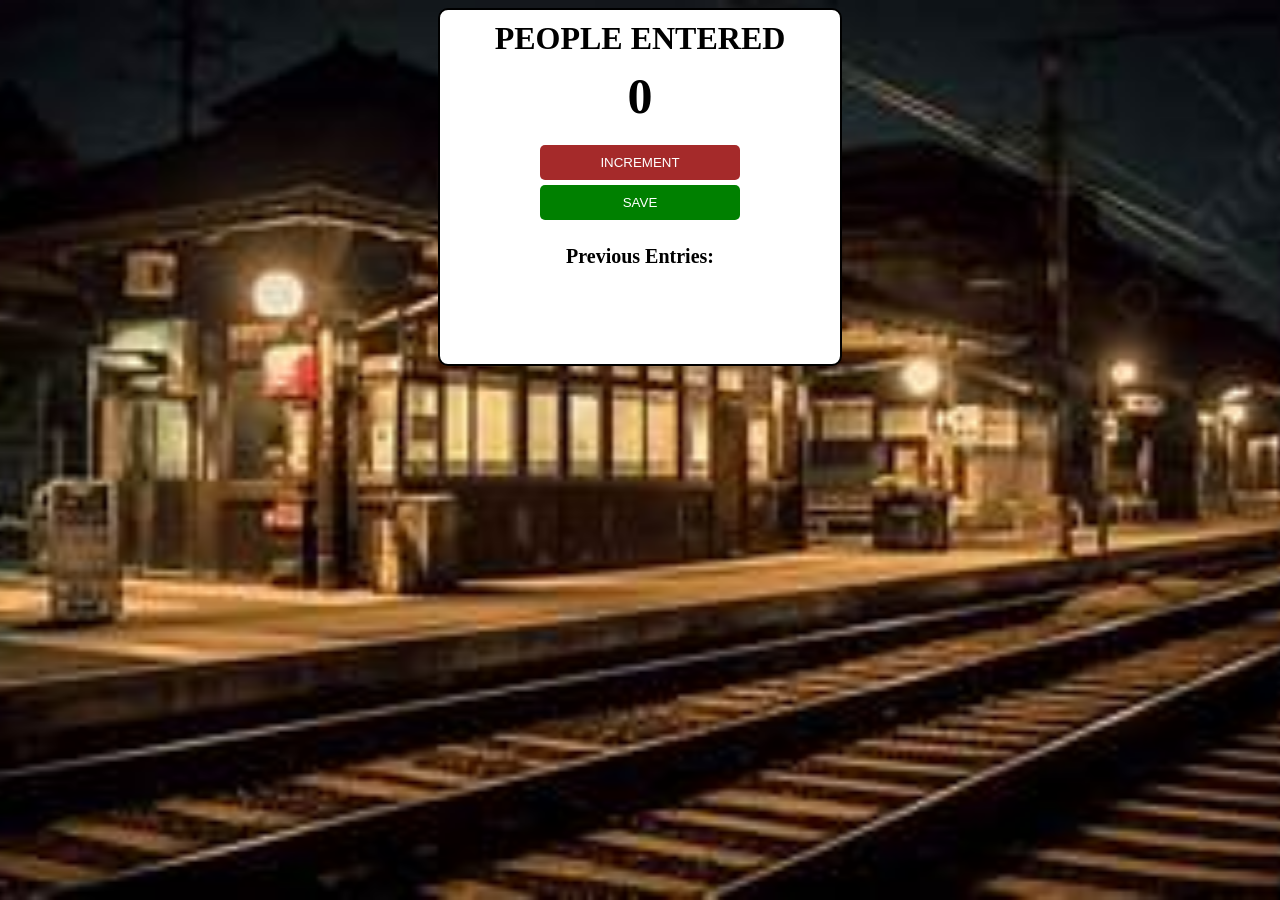
<file: index.html>
<html>
    <head>
        <link rel="stylesheet" href="index.css">
    </head>
    <body>
        <div class="container">
        <h1>PEOPLE ENTERED</h1>
        <h2 id="count-el" >0</h2>
        <button id="increment-id" onclick="increment()">INCREMENT</button>
        <button id="save-btn" onclick="save()">SAVE</button>
        <p id="save-el">Previous Entries: </p>
        <script src="count.js"></script>  
        </div>   
    </body>
</html>
</file>
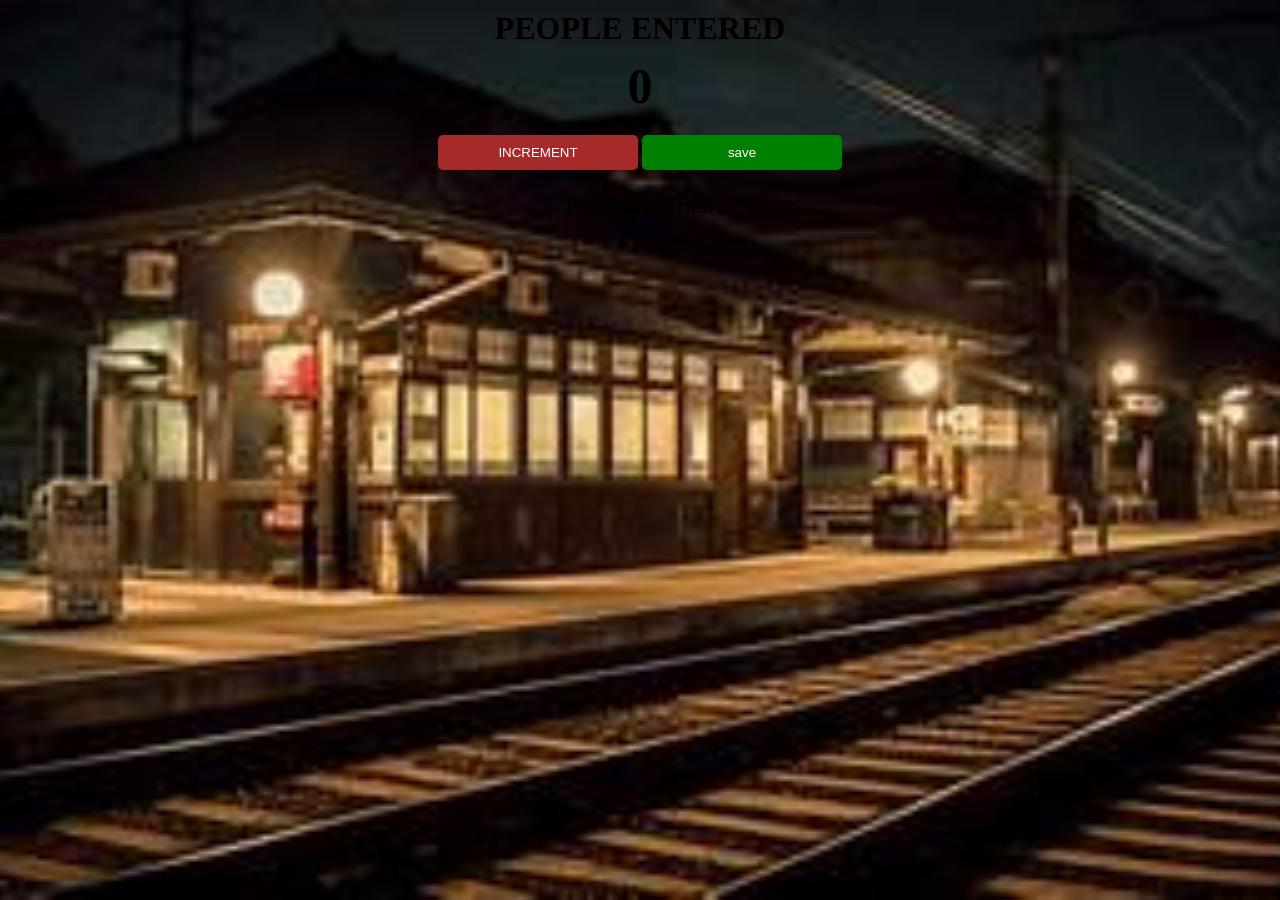
<file: station.html>
<html>
    <head>
        <link rel="stylesheet" href="index.css">
    </head>
    <body>
        <h1>PEOPLE ENTERED</h1>
        <h2 id="count-el" >0</h2>
        <button id="increment-id" onclick="increment()">INCREMENT</button>
        <button id="save-btn" onclick="save()">save</button>
        <script src="count.js"></script>
        <p id="save-el">Previous Entries: </p>
    </body>
</html>
</file>
<file: index.css>
body{
    background-image: url("railway.jpg");
    background-size: cover;
    background-position: center;
    background-repeat: no-repeat;
    text-align: center;
    font-weight: bold;
}
.container
{
    border: 2px solid black;
    background-color: white;
    align-items: center;
    height: 40%;
    margin: 0 auto;
    width: 400px;
    border-radius: 10px;
}
h1{
    text-align:center;
    margin-top: 10px;
    margin-bottom: 10px;
   
}
h2{
    margin-top: 0px;
    margin-bottom: 20px;
    font-size: 50px;
   
}
button{
    border:0px;
    padding-top: 10px;
    padding-bottom: 10px;
    color:white;
    font-size: bold;
    width:200px;
    margin-bottom: 5px;
    border-radius:5px ;
}
#increment-id
{
    background-color:brown;
}
#save-btn
{
    background-color: green;
}
p
{
    
    font-size: 20px;
    font-weight: bold;
}
</file>
